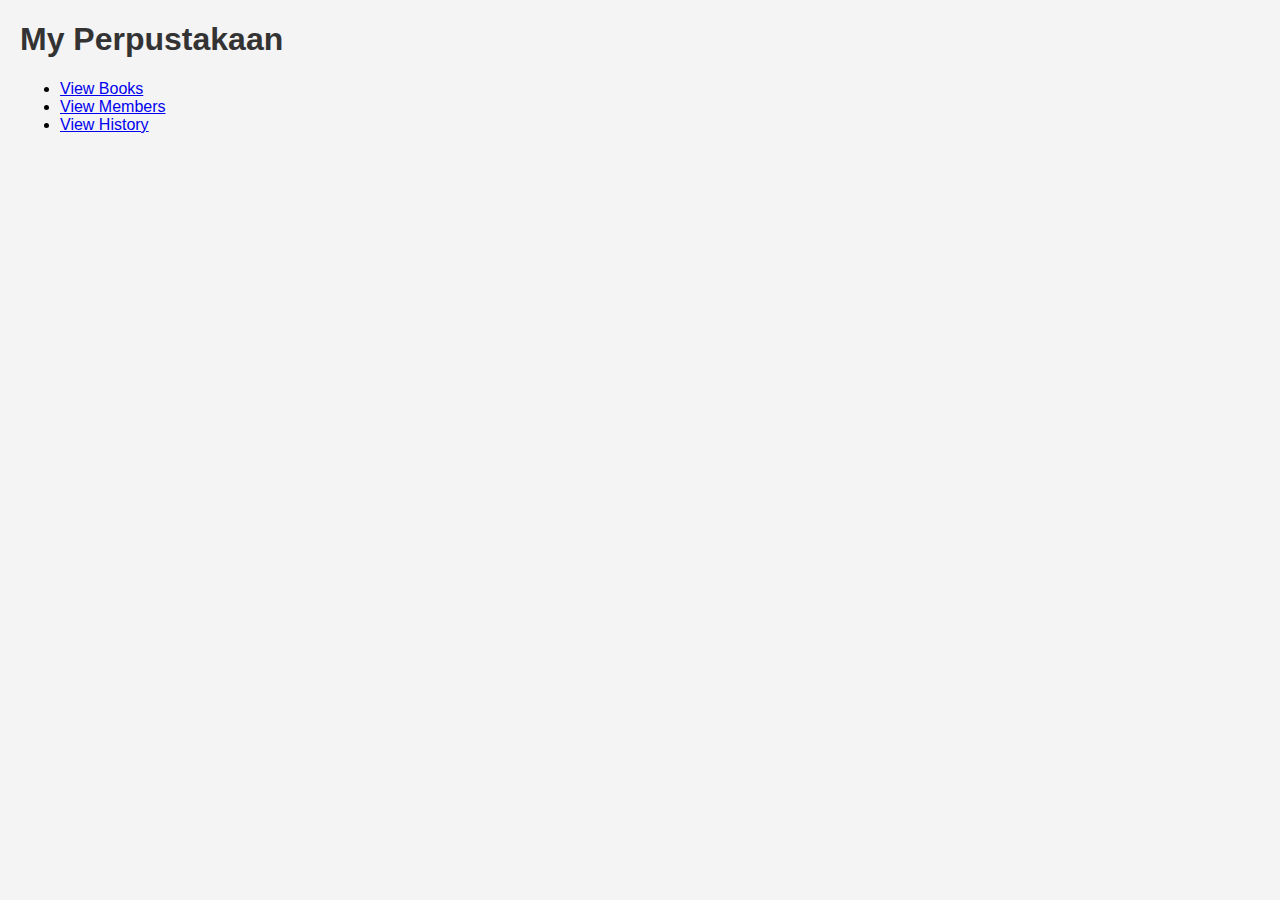
<file: templates/index.html>
<!DOCTYPE html>
<html>
<head>
    <title>My Perpustakaan</title>
    <link rel="stylesheet" href="/static/css/style.css">
</head>
<body>
    <h1>My Perpustakaan</h1>
    <ul>
        <li><a href="/books">View Books</a></li>
        <li><a href="/members">View Members</a></li>
        <li><a href="/history">View History</a></li>
    </ul>
</body>
</html>
</file>
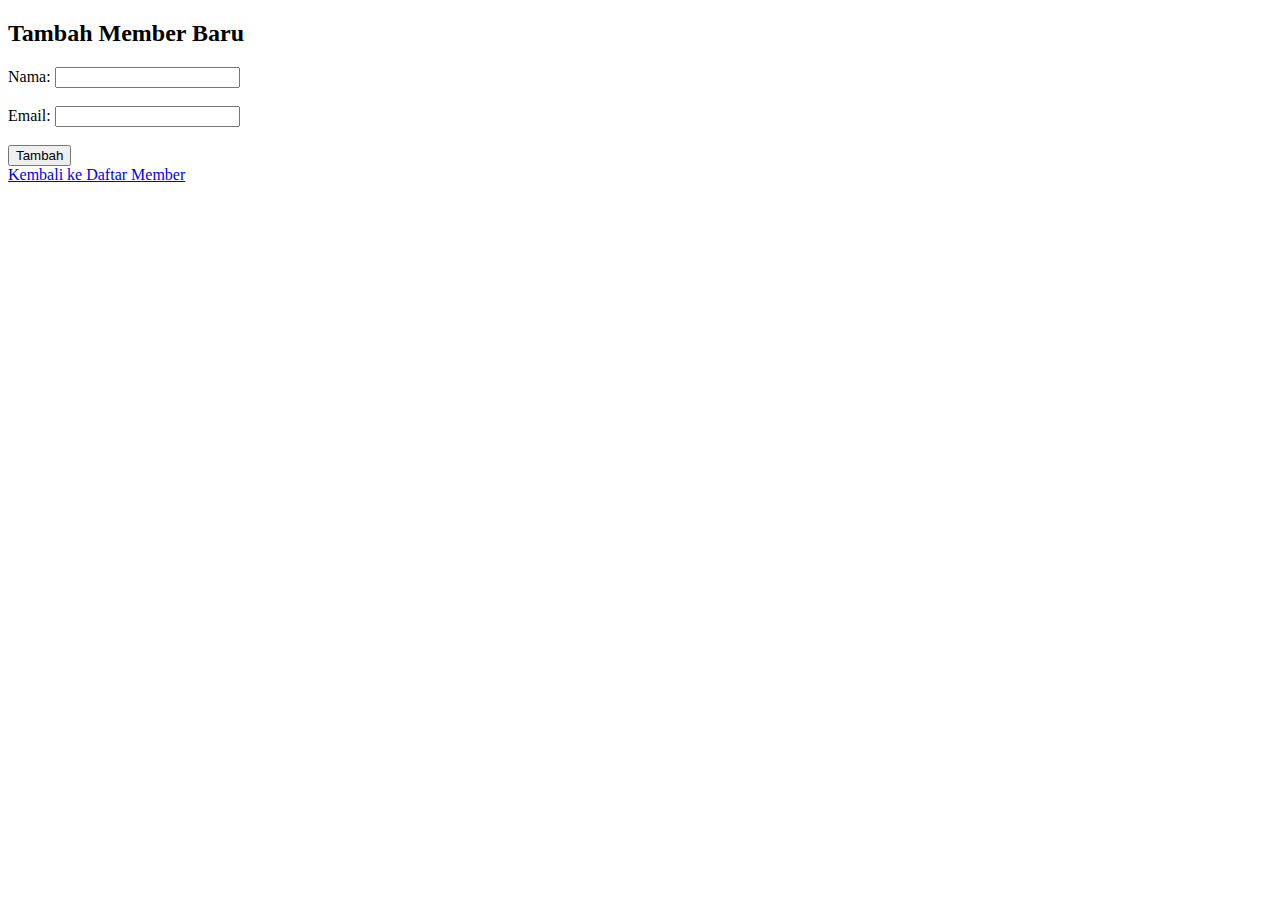
<file: templates/add_member.html>
<!DOCTYPE html>
<html>
<head><title>Tambah Member</title></head>
<body>
<h2>Tambah Member Baru</h2>
<form method="post">
    <label for="name">Nama:</label>
    <input type="text" name="name" required><br><br>

    <label for="email">Email:</label>
    <input type="email" name="email" required><br><br>

    <button type="submit">Tambah</button>
</form>
<a href="/members">Kembali ke Daftar Member</a>
</body>
</html>
</file>
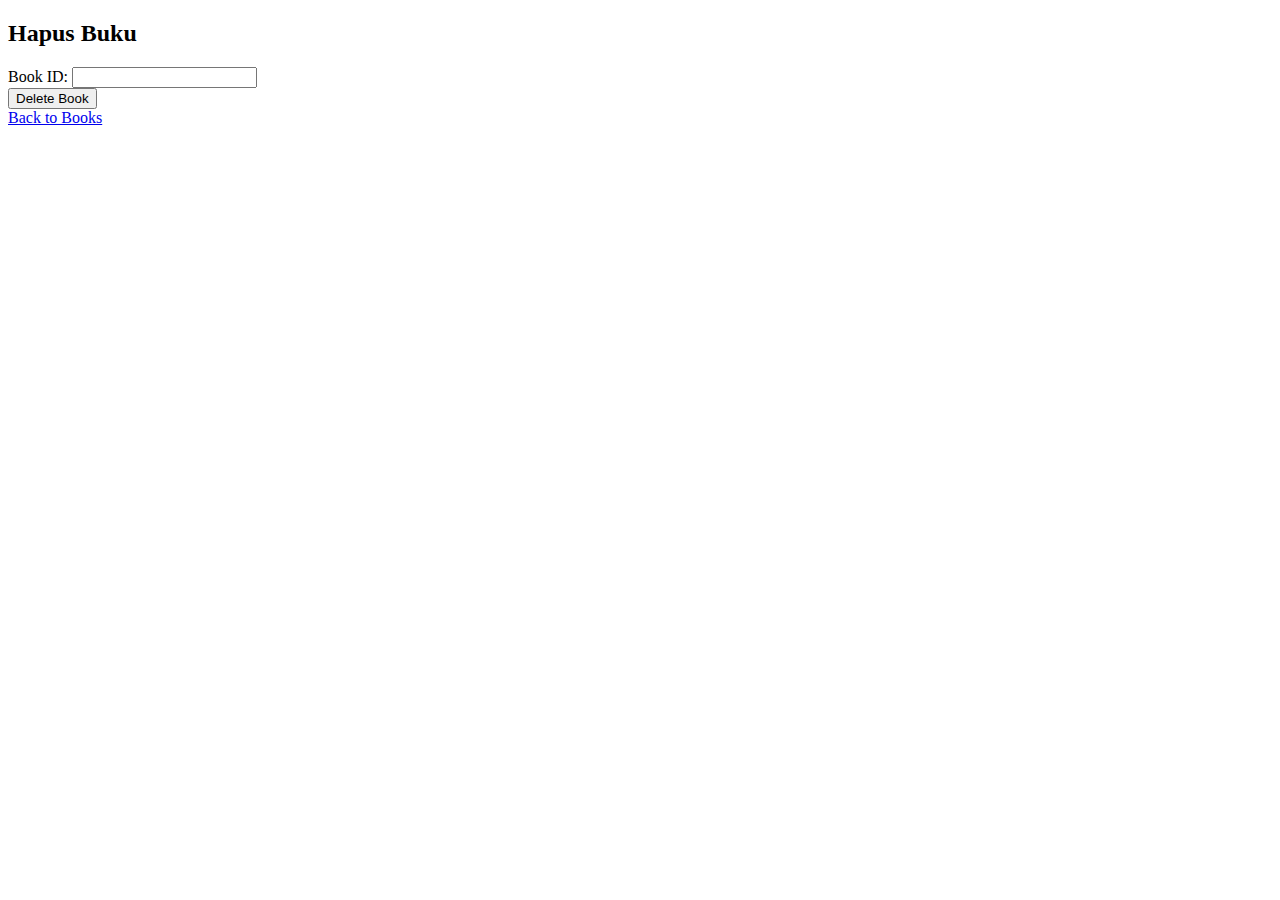
<file: templates/delete_book.html>
<!DOCTYPE html>
<html>
<head><title>Hapus Buku</title></head>
<body>
<h2>Hapus Buku</h2>
<form method="post" action="/delete-book">
    Book ID: <input type="number" name="book_id" required><br>
    <input type="submit" value="Delete Book">
</form>
<a href="/books">Back to Books</a>
</body>
</html>
</file>
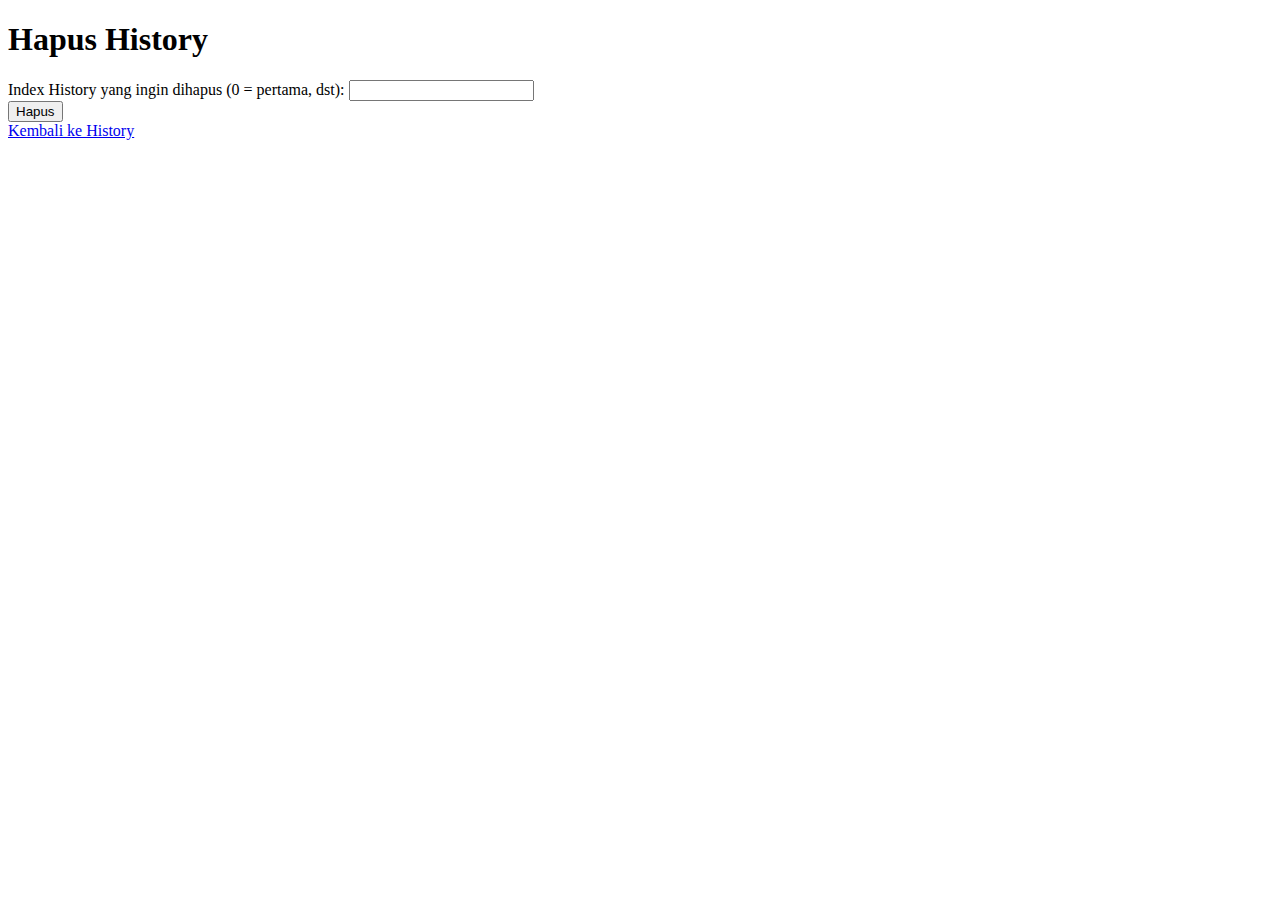
<file: templates/delete_history.html>
<!DOCTYPE html>
<html>
<head>
    <title>Hapus History</title>
</head>
<body>
    <h1>Hapus History</h1>
    <form method="post">
        <label>Index History yang ingin dihapus (0 = pertama, dst):</label>
        <input type="number" name="index" min="0" required><br>
        <button type="submit">Hapus</button>
    </form>
    <a href="/history">Kembali ke History</a>
</body>
</html>
</file>
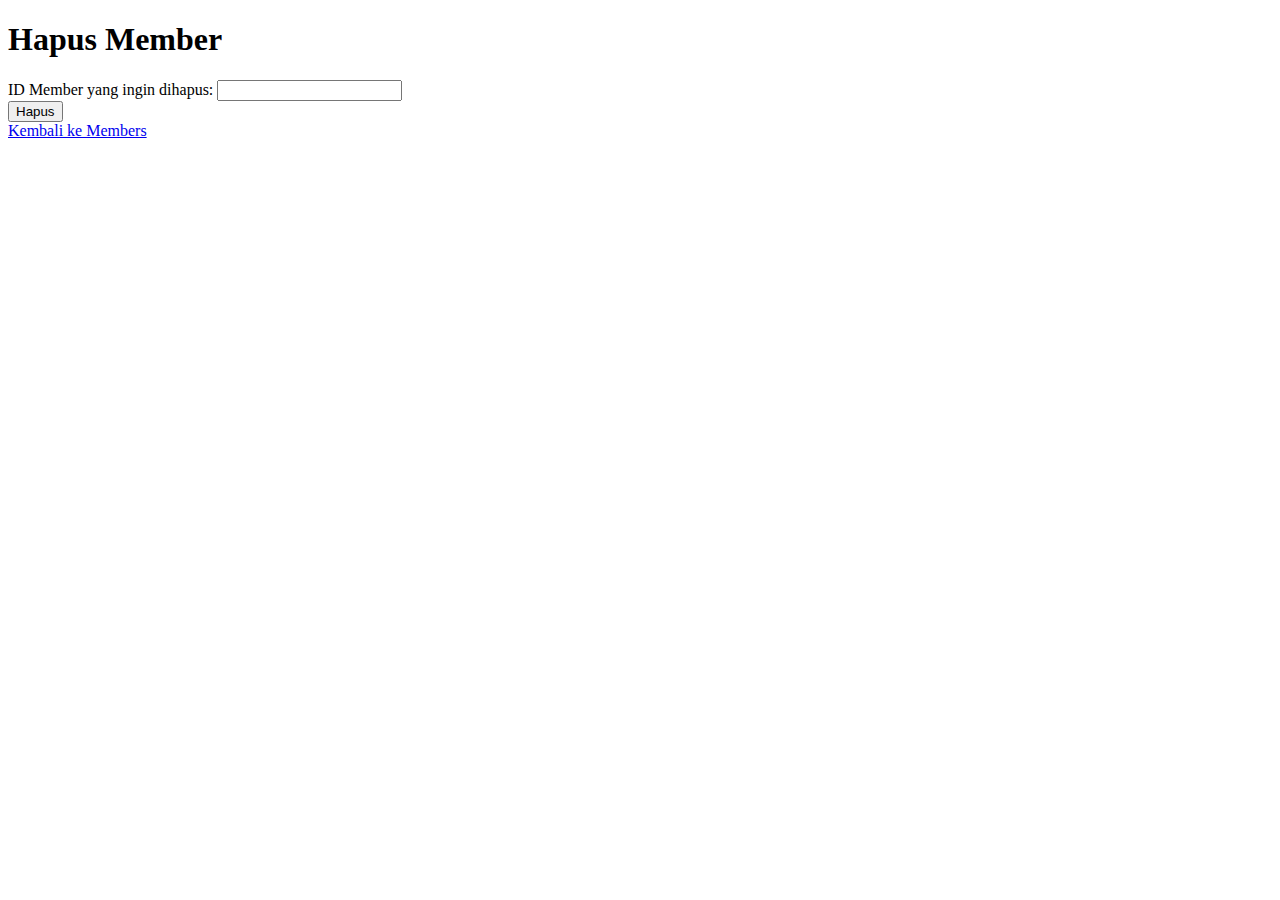
<file: templates/delete_member.html>
<!DOCTYPE html>
<html>
<head>
    <title>Hapus Member</title>
</head>
<body>
    <h1>Hapus Member</h1>
    <form method="post">
        <label>ID Member yang ingin dihapus:</label>
        <input type="number" name="member_id" required><br>
        <button type="submit">Hapus</button>
    </form>
    <a href="/members">Kembali ke Members</a>
</body>
</html>
</file>
<file: static/css/style.css>
body {
    
    font-family: Arial, sans-serif;
    margin: 20px;
    background-color: #f4f4f4;
}

h1, h2 {
    color: #333;
}
</file>
